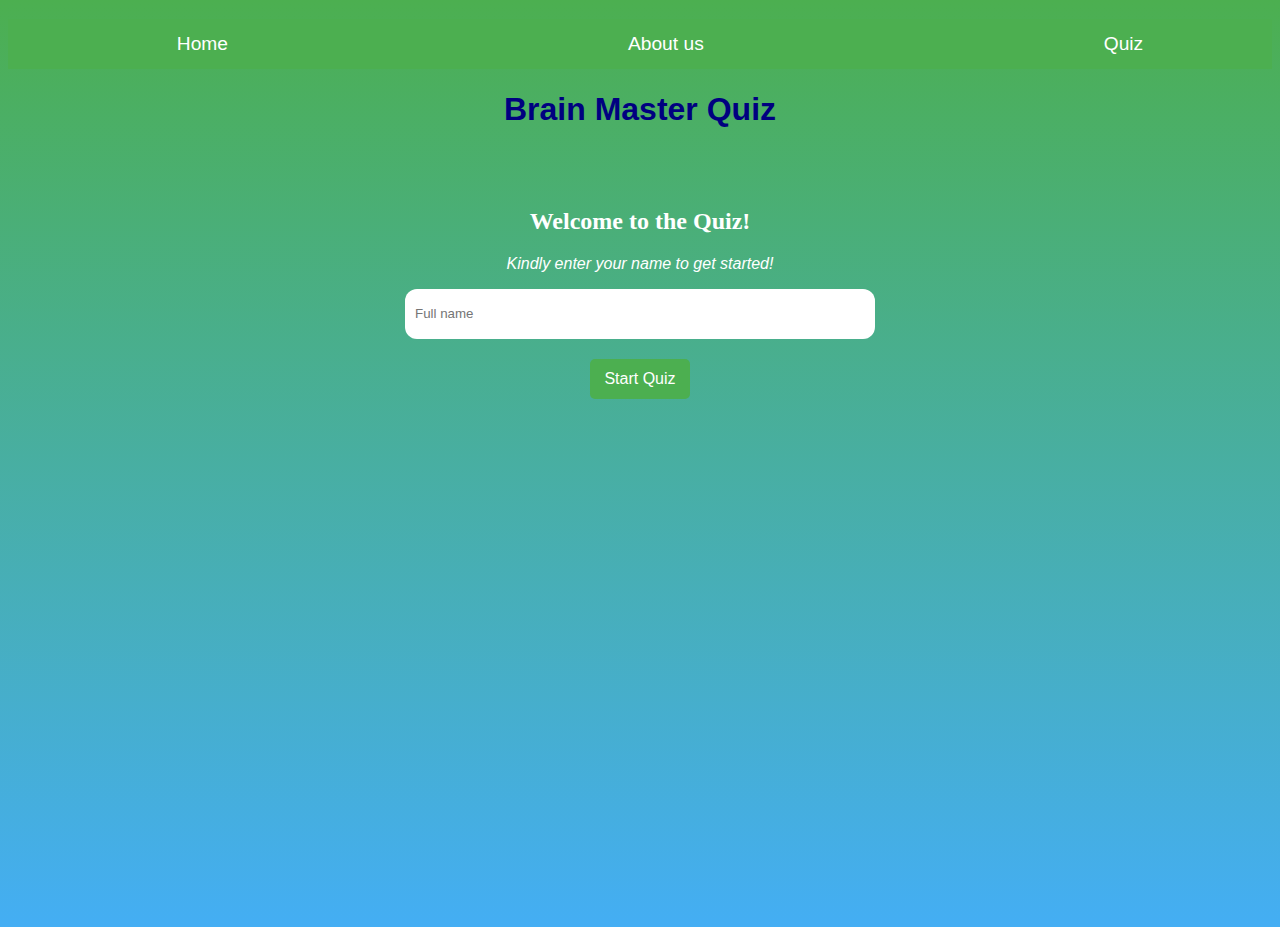
<file: index.html>
<!DOCTYPE html>
<html lang="en">
<head>
    <meta charset="UTF-8">
    <meta name="viewport" content="width=device-width, initial-scale=1.0">
    <title>quizApp</title>
    <link rel="stylesheet" href="CSS/style.css">
</head>
<body>
    <div class="nav">
        <ul class="navbar">
            <li ><a href="index.html"></a>Home</li>
            <li><a href="#"></a>About us</li>
            <li><a href="#"></a>Quiz</li>
        </ul>
    </div>
    <h1>Brain Master Quiz</h1>
    <div id="start-container">
        <h2>Welcome to the Quiz!</h2>
        <p>Kindly enter your name to get started!</p>       
        <div class="input-style">
            <input type="text" id="nameInput" placeholder="Full name">
            <button onclick="startQuiz()">Start Quiz</button>
            <p id="welcome-message" class="hide"></p>
        </div>
    </div>
    <h4 id="welcomeText" style="display: none"></h4>
    <div id="quiz-container" style="display:none">        
        <div id="question-container">
            <p id="question-text"></p>
        </div>
        <div id="options-container" class="hide">
            <button class="option" onclick="selectOption(this)"></button>
            <button class="option" onclick="selectOption(this)"></button>
            <button class="option" onclick="selectOption(this)"></button>
            <button class="option" onclick="selectOption(this)"></button>
        </div>
        <div id="feedback-container" class="hide">
            <p id="feedback-text"></p>
        </div>
        <button id="next-btn" class="hide" onclick="nextQuestion()">Next</button>
        <p id="timer"></p>
    </div>      
        
    <script src="javaScript/quizapp.js"></script>
</body>
</html>
</file>
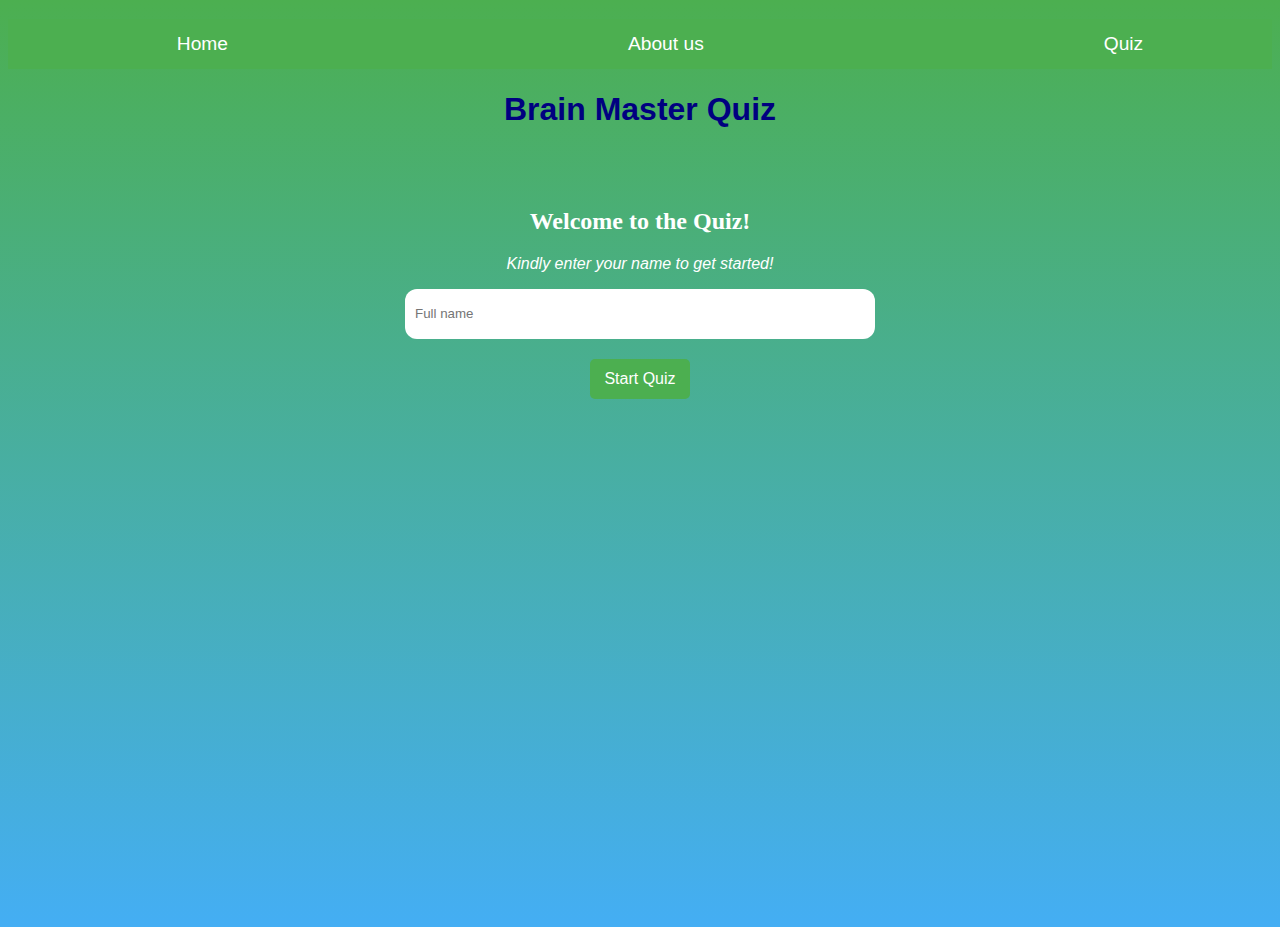
<file: quiz.html>
<!DOCTYPE html>
<html lang="en">
<head>
    <meta charset="UTF-8">
    <meta name="viewport" content="width=device-width, initial-scale=1.0">
    <title>quizApp</title>
    <link rel="stylesheet" href="CSS/style.css">
</head>
<body>
    <div class="nav">
        <ul class="navbar">
            <li ><a href="index.html"></a>Home</li>
            <li><a href="#"></a>About us</li>
            <li><a href="quiz.html"></a>Quiz</li>
        </ul>
    </div>
    <h1>Brain Master Quiz</h1>
    <div id="start-container">
        <h2>Welcome to the Quiz!</h2>
        <p>Kindly enter your name to get started!</p>       
        <div class="input-style">
            <input type="text" id="nameInput" placeholder="Full name">
            <button onclick="startQuiz()">Start Quiz</button>
            <p id="welcome-message" class="hide"></p>
        </div>
    </div>
    <h4 id="welcomeText" style="display: none"></h4>
    <div id="quiz-container" style="display:none">        
        <div id="question-container">
            <p id="question-text"></p>
        </div>
        <div id="options-container" class="hide">
            <button class="option" onclick="selectOption(this)"></button>
            <button class="option" onclick="selectOption(this)"></button>
            <button class="option" onclick="selectOption(this)"></button>
            <button class="option" onclick="selectOption(this)"></button>
        </div>
        <div id="feedback-container" class="hide">
            <p id="feedback-text"></p>
        </div>
        <button id="next-btn" class="hide" onclick="nextQuestion()">Next</button>
        <p id="timer"></p>
    </div>      
        
    <script src="javaScript/quizapp.js"></script>
</body>
</html>
</file>
<file: CSS/style.css>
body {
    font-family: Arial, sans-serif;
    text-align: center;
    height: 100vh;
    background-image: linear-gradient(#4caf50, #44aef4);
    background-size: auto;
    background-repeat: no-repeat;
    background-position: center;
} 

h1{
    font-weight: 800;
    color: navy;
    align-items: center;

}

.nav{
   align-items: center;
}

.navbar{
    display: flex;
    flex-direction: row;
    justify-content: center;
    align-items: center;
    gap: 400px;
    height: 50px;
    text-decoration: none;
    list-style: none;
    cursor: pointer;
    color:white;
    background-color: #4CAF50;
    font-size: 1.2rem;
    font-family: 'Gill Sans', 'Gill Sans MT', Calibri, 'Trebuchet MS', sans-serif;
}

.navbar :hover{
    color:#44aef4;
}


#start-container{
    margin-top: 80px;
}

h2{
    color:white;
    font-family: 'Times New Roman', Times, serif;
}

#start-container p{
    color:white;
    font-style: italic;
    
}
#start-container .input-style{
    display: flex;
    flex-direction: column;
    justify-content: center;
    align-items: center;
}
#nameInput{
    width: 450px;
    height: 30px;
    border: none;
    border-radius: 12px;
    padding: 10px;
}

#start-container button{
    margin-top: 20px;
    width: 100px;
    height: 40px;
    border: none;
    border-radius: 5px;
    background-color: #4CAF50;
    color: white;
    font-size: 1rem;
    font-weight: 500;
    cursor: pointer;
}
#start-container button:hover{
    background-color: #44aef4;
}

#welcomeText{
    margin-top: 100px;
    color: white;
    font-size: 1.2rem;
    font-style: italic;
    font-family: Georgia, 'Times New Roman', Times, serif;

}

#quiz-container {
    background-color: rgb(237, 237, 187);
    max-width: 600px;
    margin: 0 auto;
    padding: 20px;
    border: 1px solid #ccc;
    border-radius: 20px;
    box-shadow: 0 0 10px rgba(0, 0, 0, 0.1);
}

.hide {
    display: none;
}

#question-container {
    margin-bottom: 20px;
}

#options-container {
    display: flex;
    flex-direction: column;
    gap: 10px;
}

.option {
    padding: 10px;
    background-color: none;
    color: black;
    border: 1px solid white;
    border-radius: 20px;
    cursor: pointer;
}

#feedback-container {
    margin-top: 20px;
}

#next-btn {
    background-color: #4CAF50;
    color: white;
    padding: 10px 20px;
    border: none;
    border-radius: 10px;
    cursor: pointer;
}

#timer {
    font-weight: bold;
    margin-top: 20px;
}

@media only screen and (max-width: 600px) {
    /* Styles for screens with a width of 600 pixels or less */
    .navbar{
        gap: 40px !important;
    }
    .navbar li {
        float: none;
        display: block;
        text-align: center;
        margin: 0;
        padding: 5px 5px;
    }

    .navbar a {
        padding: 5px 5px !important;
    }

    #nameInput{
        width: 250px;
        height: 25px;
        border: none;
        border-radius: 6px;
        padding: 5px;
    }

    #quiz-container {
        padding: 20px;
    }

    #options-container button {
        width: 100%;
        margin-bottom: 10px;
    }
}
</file>
